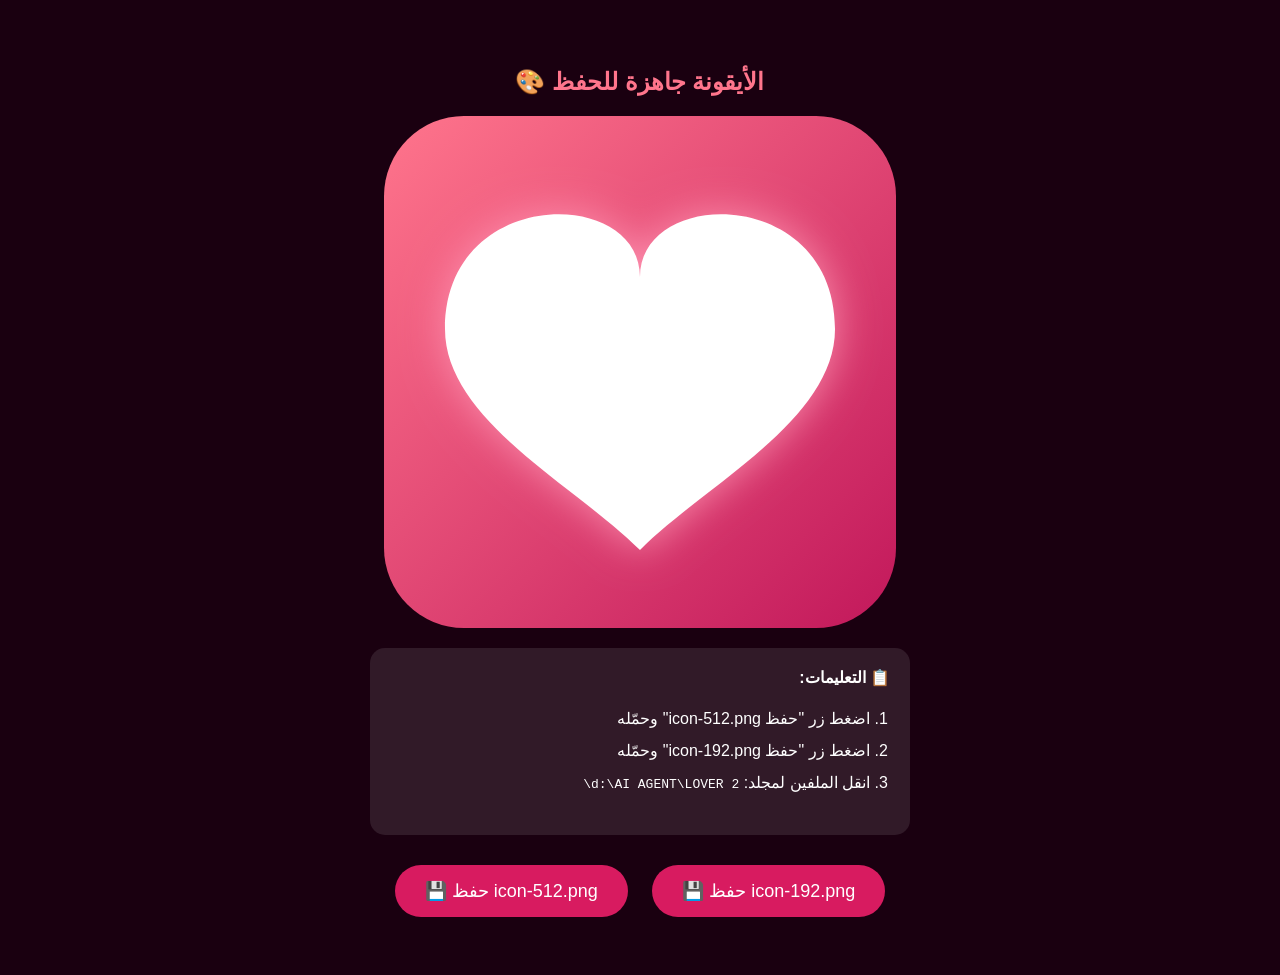
<file: gen-icon.html>
<!DOCTYPE html>
<html>
<head>
<title>حفظ الأيقونة</title>
<style>
  body { font-family: Arial; background: #1a0010; color: white; text-align: center; padding: 40px; }
  canvas { border-radius: 20px; display: block; margin: 20px auto; }
  .btn { display: inline-block; margin: 10px; padding: 15px 30px; background: #d81b60; color: white; border: none; border-radius: 10px; font-size: 18px; cursor: pointer; text-decoration: none; border-radius: 50px; }
  .btn:hover { background: #ff758c; }
  h2 { color: #ff758c; }
  .step { background: rgba(255,255,255,0.1); border-radius: 15px; padding: 20px; margin: 20px auto; max-width: 500px; text-align: right; direction: rtl; }
  .step ol { padding-right: 20px; line-height: 2; }
</style>
</head>
<body>
<h2>🎨 الأيقونة جاهزة للحفظ</h2>
<canvas id="c512" width="512" height="512"></canvas>

<div class="step">
  <strong>📋 التعليمات:</strong>
  <ol>
    <li>اضغط زر "حفظ icon-512.png" وحمّله</li>
    <li>اضغط زر "حفظ icon-192.png" وحمّله</li>
    <li>انقل الملفين لمجلد: <code>d:\AI AGENT\LOVER 2\</code></li>
  </ol>
</div>

<a id="dl512" class="btn">💾 حفظ icon-512.png</a>
<a id="dl192" class="btn">💾 حفظ icon-192.png</a>

<script>
const c = document.getElementById('c512');
const ctx = c.getContext('2d');

// Gradient background
const grad = ctx.createLinearGradient(0, 0, 512, 512);
grad.addColorStop(0, '#ff758c');
grad.addColorStop(1, '#c2185b');
ctx.fillStyle = grad;
// Rounded rect
ctx.beginPath();
ctx.roundRect(0, 0, 512, 512, 80);
ctx.fill();

// Draw heart
ctx.fillStyle = 'white';
ctx.shadowColor = 'rgba(255, 150, 180, 0.9)';
ctx.shadowBlur = 40;

function drawHeart(ctx, x, y, size) {
  ctx.save();
  ctx.translate(x, y);
  ctx.scale(size, size);
  ctx.beginPath();
  ctx.moveTo(0, -0.3);
  ctx.bezierCurveTo(0, -1, -1.5, -1, -1.5, 0.1);
  ctx.bezierCurveTo(-1.5, 0.8, -0.5, 1.3, 0, 1.8);
  ctx.bezierCurveTo(0.5, 1.3, 1.5, 0.8, 1.5, 0.1);
  ctx.bezierCurveTo(1.5, -1, 0, -1, 0, -0.3);
  ctx.closePath();
  ctx.fill();
  ctx.restore();
}

drawHeart(ctx, 256, 200, 130);

// Make 192 version
const c192 = document.createElement('canvas');
c192.width = 192; c192.height = 192;
const ctx2 = c192.getContext('2d');
ctx2.drawImage(c, 0, 0, 192, 192);

// Set download links
document.getElementById('dl512').href = c.toDataURL('image/png');
document.getElementById('dl512').download = 'icon-512.png';
document.getElementById('dl192').href = c192.toDataURL('image/png');
document.getElementById('dl192').download = 'icon-192.png';
</script>
</body>
</html>
</file>
